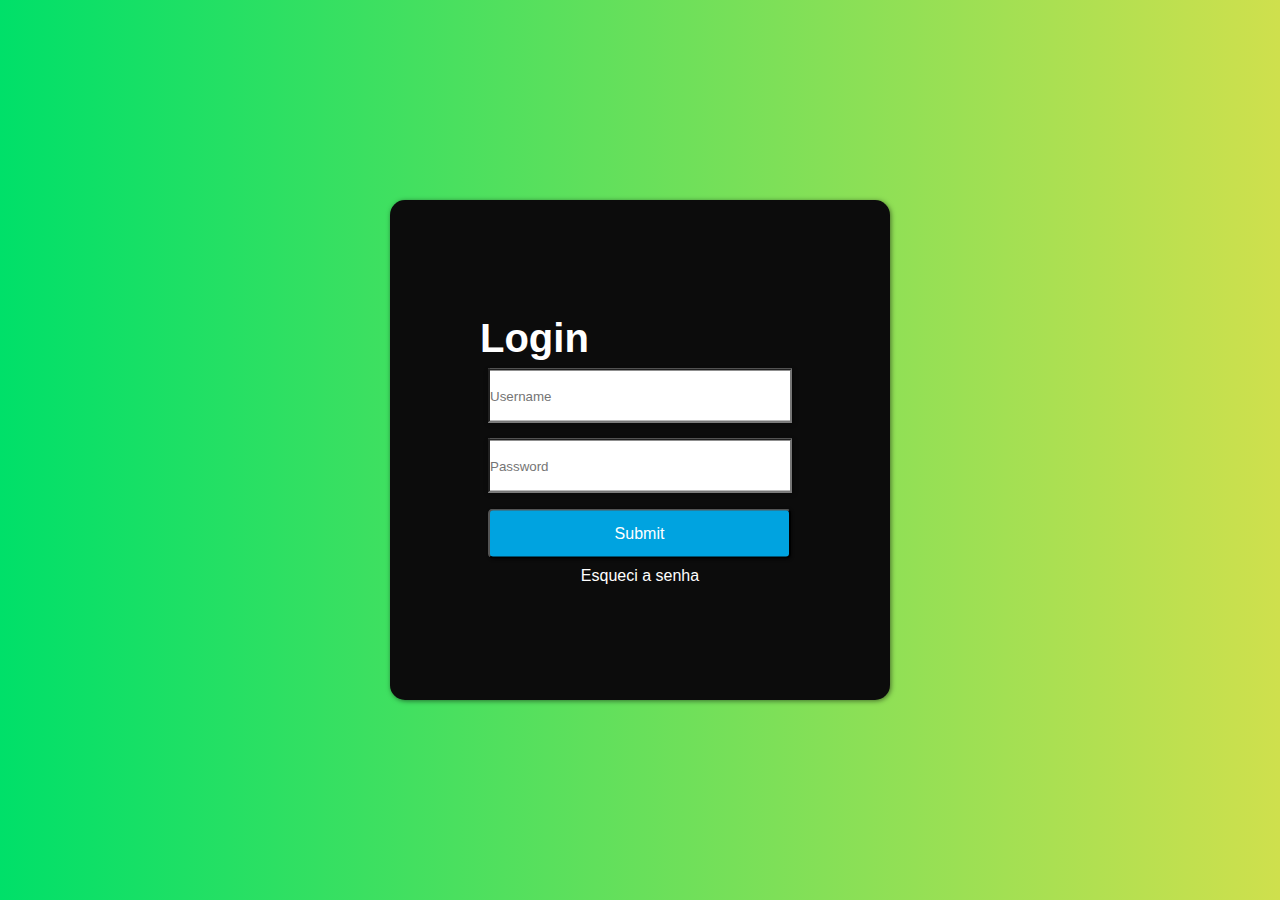
<file: index.html>
<!DOCTYPE html>
<html lang="pt-br">
<head>
    <meta charset="UTF-8">
    <meta name="viewport" content="width=device-width, initial-scale=1.0">
    <link rel="stylesheet" href="styles/style.css">
    <title>Login</title>
</head>
<body>
    <main>
        <div>
            <form action="pag01.html">
                <h1>Login</h1>
                <input type="text" placeholder="Username">
                <br>
                <input type="password" placeholder="Password">
                <br>
                <input type="submit" class="submit">
                <p><a href="#">Esqueci a senha</a></p>
            </form>
        </div>
    </main>
</body>
</html>
</file>
<file: styles/style.css>
*{
    font-family: Arial, Helvetica, sans-serif;
    margin: 0px;
    padding: 0px;
}

:root{
    --cor1:#00E069;
    --cor2:#CFE04D;
    --cor3:#00A3E0;
}

body{
    background-image: linear-gradient(to right, var(--cor1), var(--cor2));
}

main{
    color: white;
    background-color: rgb(12, 12, 12);
    width: 500px;
    height: 500px;
    margin: auto;
    margin-top: 200px;
    border-radius: 15px;
    box-shadow: 1px 1px 5px rgba(0, 0, 0, 0.507);
    position: relative;
}

div{
    position: absolute;
    left: 50%;
    top: 50%;
    transform: translate(-50%, -50%);
}

div h1{
    font-size: 2.5em;
}

input{
    height: 50px;
    width: 300px;
    margin: 8px;
    box-shadow: 1px 1px 5px rgba(0, 0, 0, 0.479);
}

input.submit{
    background-color: var(--cor3);
    color: white;
    font-size: 1em;
    border-radius: 5px;
    cursor: pointer;
    width: 303px;
    box-shadow: 1px 1px 3px rgba(0, 0, 0, 0.493);
}

input.submit:hover{
    background-color: #004b66;
}

div p{
    text-align: center;
    font-size: 1em;
}

div p > a{
    color: white;
    text-decoration: none;
}

div p > a:hover{
    text-decoration: underline;
}
</file>
